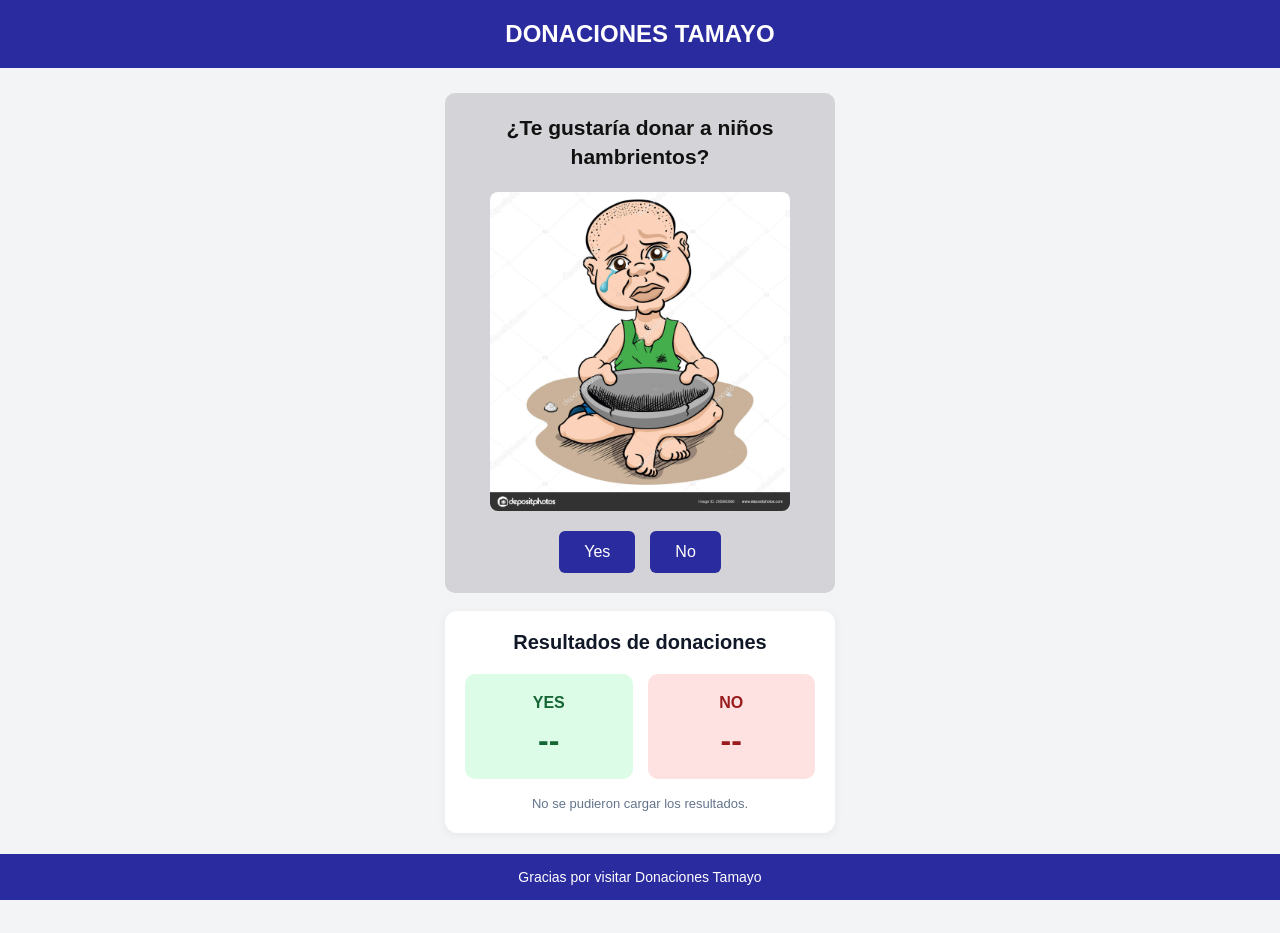
<file: index.html>
<!DOCTYPE html>
<html lang="es">

<head>
    <!-- =====================================
         CONFIGURACIÓN GENERAL
    ====================================== -->

    <meta charset="UTF-8">

    <meta
        name="viewport"
        content="width=device-width, initial-scale=1.0"
    >

    <title>Donaciones Tamayo</title>

    <!-- CSS -->
    <link rel="stylesheet" href="css/primer.css?v=2">

    <!-- JAVASCRIPT -->
    <script src="js/primer.js" defer></script>
</head>


<body>

    <!-- =====================================
         1. ENCABEZADO
    ====================================== -->

    <header>
        <h1>DONACIONES TAMAYO</h1>
    </header>


    <!-- =====================================
         2. CONTENIDO PRINCIPAL
    ====================================== -->

    <main>


        <!-- =====================================
             PANTALLA 1
             PREGUNTA INICIAL
        ====================================== -->

        <section
            id="donation"
            class="donation-card"
        >

            <h2>
                ¿Te gustaría donar a niños hambrientos?
            </h2>

            <!-- Imagen principal -->
            <img
                src="img/donate-kid.jpg"
                alt="Niño solicitando ayuda"
                class="donation-image"
            >

            <!-- Botones -->
            <div class="buttons">

                <button
                    id="accept1"
                    type="button"
                >
                    Yes
                </button>

                <button
                    id="decline1"
                    type="button"
                >
                    No
                </button>

            </div>

        </section>


        <!-- =====================================
             PANTALLA DE AGRADECIMIENTO
             CUANDO CONFIRMA YES
        ====================================== -->

        <section
            id="donation-thanks"
            class="donation-card"
            hidden
        >

            <h2 class="thanks-title">
                ¡Muchas gracias por tu donación! ❤️
            </h2>

            <!-- Imagen de niño feliz -->
            <img
                id="happy-image"
                src="img/happy.jpg"
                alt="Niño feliz"
                class="donation-image"
            >

            <!-- Alternativa si la imagen no existe -->
            <div
                id="happy-fallback"
                hidden
            >

                <span class="happy-emoji">
                    😊❤️
                </span>

            </div>

            <p class="thanks-message">
                ¡Gracias por tu generosidad!
                Tu ayuda puede hacer una gran diferencia.
            </p>

            <button
                id="restart-thanks"
                type="button"
            >
                Volver al inicio
            </button>

        </section>


        <!-- =====================================
             PANTALLA 2
             SEGUNDA PREGUNTA
        ====================================== -->

        <section
            id="donation-hidden"
            class="donation-card"
            hidden
        >

            <h2>
                ¿Estás seguro de que no quieres donar?
            </h2>

            <!-- Imagen de niño triste -->
            <img
                src="img/crying-kid.jpeg"
                alt="Niño triste"
                class="donation-image"
            >

            <!-- Botones -->
            <div class="buttons">

                <button
                    id="accept2"
                    type="button"
                >
                    Yes
                </button>

                <button
                    id="decline2"
                    type="button"
                >
                    No
                </button>

            </div>

        </section>


        <!-- =====================================
             PANTALLA 3
             CONFIRMACIÓN CON HAMBURGUESA
        ====================================== -->

        <section
            id="donation-hidden2"
            class="donation-card"
            hidden
        >

            <!-- Título dinámico -->
            <h2 id="confirmation-title">
                Confirma tu respuesta
            </h2>


            <!-- =================================
                 ÁREA DE LA HAMBURGUESA
            ================================== -->

            <div id="drag-area">

                <!-- Imagen de fondo -->
                <img
                    src="img/donate-kid.jpg"
                    alt="Niño solicitando ayuda"
                    class="donation-image"
                >

                <!-- Hamburguesa arrastrable -->
                <div id="drag">

                    <img
                        src="img/burger.png"
                        alt="Hamburguesa arrastrable"
                        draggable="false"
                    >

                </div>

            </div>


            <!-- =================================
                 INSTRUCCIONES
            ================================== -->

            <p class="drag-instruction">

                🍔 Arrastra la hamburguesa hasta
                el botón

                <strong id="target-label">
                    NO
                </strong>

                para confirmar tu respuesta.

            </p>


            <!-- =================================
                 BOTONES DE CONFIRMACIÓN
            ================================== -->

            <div class="buttons">

                <button
                    id="accept3"
                    type="button"
                >
                    Yes
                </button>

                <button
                    id="decline3"
                    type="button"
                >
                    No
                </button>

            </div>


            <!-- Mensaje de arrastre -->
            <p
                id="drag-message"
                role="status"
                aria-live="polite"
            ></p>

        </section>


        <!-- =====================================
             PANTALLA FINAL
             RESPUESTA NO CONFIRMADA
        ====================================== -->

        <section
            id="donation-complete"
            class="donation-card"
            hidden
        >

            <!-- Título dinámico -->
            <h2 id="final-title"></h2>

            <!-- Mensaje dinámico -->
            <p id="final-message"></p>

            <!-- Reiniciar -->
            <button
                id="restart"
                type="button"
            >
                Volver al inicio
            </button>

        </section>


        <!-- =====================================
             CONTADOR GLOBAL DE VOTOS
             CLOUDFLARE D1
        ====================================== -->

        <section
            id="vote-stats"
            class="vote-stats"
            aria-label="Estadísticas de donaciones"
        >

            <h2>
                Resultados de donaciones
            </h2>


            <!-- Contenedor de estadísticas -->
            <div class="vote-stats-grid">


                <!-- =================================
                     CONTADOR YES
                ================================== -->

                <div class="stat-yes">

                    <h3>YES</h3>

                    <strong id="stats-yes">
                        --
                    </strong>

                </div>


                <!-- =================================
                     CONTADOR NO
                ================================== -->

                <div class="stat-no">

                    <h3>NO</h3>

                    <strong id="stats-no">
                        --
                    </strong>

                </div>

            </div>


            <!-- Estado de conexión -->
            <p
                id="stats-message"
                role="status"
                aria-live="polite"
            >
                Cargando resultados...
            </p>

        </section>


    </main>


    <!-- =====================================
         FOOTER
    ====================================== -->

    <footer>

        <p>
            Gracias por visitar Donaciones Tamayo
        </p>

    </footer>

</body>

</html>
</file>
<file: css/primer.css>
/* ==========================================
   DONACIONES TAMAYO
   Archivo: css/primer.css
========================================== */


/* ==========================================
   1. CONFIGURACIÓN GENERAL
========================================== */

* {
    box-sizing: border-box;
}

html {
    scroll-behavior: smooth;
}

body {
    font-family: Arial, Helvetica, sans-serif;

    margin: 0;
    padding: 0;

    min-height: 100vh;

    background-color: #f3f4f6;
    color: #111827;
}

/* Ocultar pantallas inactivas */

[hidden] {
    display: none !important;
}


/* ==========================================
   2. HEADER
========================================== */

header {
    width: 100%;

    background-color: rgb(43, 43, 160);
    color: white;

    display: flex;
    justify-content: center;
    align-items: center;

    padding: 20px;
}

header h1 {
    margin: 0;

    font-size: 24px;
    font-weight: bold;

    text-align: center;
}


/* ==========================================
   3. CONTENIDO PRINCIPAL
========================================== */

main {
    width: 100%;

    min-height: calc(100vh - 140px);

    display: flex;
    flex-direction: column;

    justify-content: flex-start;
    align-items: center;

    gap: 18px;

    padding: 25px 15px 100px;
}


/* ==========================================
   4. TARJETAS DE DONACIÓN
========================================== */

.donation-card {
    width: 100%;
    max-width: 390px;

    background-color: #d4d4d8;
    color: #111111;

    padding: 20px;

    border-radius: 10px;

    text-align: center;
}

.donation-card h2 {
    font-size: 21px;
    font-weight: bold;

    line-height: 1.4;

    margin-top: 0;
    margin-bottom: 20px;
}


/* ==========================================
   5. IMÁGENES DE DONACIÓN
========================================== */

.donation-image {
    display: block;

    width: 100%;
    max-width: 300px;

    /* Mantener tamaño proporcional */
    height: auto;

    /* No recortar la fotografía */
    object-fit: contain;

    border-radius: 8px;

    margin-left: auto;
    margin-right: auto;
}


/* ==========================================
   6. CONTENEDOR DE BOTONES
========================================== */

.buttons {
    display: flex;

    flex-direction: row;

    justify-content: center;
    align-items: center;

    gap: 15px;

    margin-top: 20px;
}


/* ==========================================
   7. ESTILOS DE BOTONES
========================================== */

button {
    background-color: rgb(43, 43, 160);
    color: white;

    border: none;
    border-radius: 6px;

    padding: 12px 25px;

    font-size: 16px;
    font-weight: 500;

    cursor: pointer;

    transition:
        background-color 0.2s ease,
        transform 0.2s ease;
}

button:hover {
    background-color: rgb(25, 25, 120);
}

button:active {
    transform: scale(0.97);
}

button:focus-visible {
    outline: 3px solid #60a5fa;
    outline-offset: 3px;
}

/* Botones deshabilitados mientras guarda */

button:disabled {
    opacity: 0.6;
    cursor: not-allowed;
}


/* ==========================================
   8. BOTÓN NO - PANTALLA 3
========================================== */

#decline3 {
    background-color: #dc2626;
}

#decline3:hover {
    background-color: #b91c1c;
}


/* ==========================================
   9. ÁREA DE LA HAMBURGUESA
========================================== */

#drag-area {
    position: relative;

    width: 300px;
    max-width: 100%;

    height: 250px;

    margin: 0 auto;

    /* Permitir movimiento fuera de la foto */
    overflow: visible;
}


/* ==========================================
   10. IMAGEN DE FONDO
========================================== */

#drag-area .donation-image {
    display: block;

    width: 100%;
    max-width: none;

    height: 100%;

    object-fit: contain;

    border-radius: 8px;

    pointer-events: none;
}


/* ==========================================
   11. HAMBURGUESA ARRASTRABLE
========================================== */

#drag {
    position: absolute;

    /* Centro de la imagen */
    top: 50%;
    left: 50%;

    transform: translate(-50%, -50%);

    width: 100px;
    height: 100px;

    cursor: grab;

    user-select: none;
    touch-action: none;

    z-index: 20;
}

#drag img {
    display: block;

    width: 100%;
    height: 100%;

    object-fit: contain;

    pointer-events: none;
    user-select: none;

    -webkit-user-drag: none;
}

#drag:active {
    cursor: grabbing;
}


/* ==========================================
   12. INSTRUCCIONES DE ARRASTRE
========================================== */

.drag-instruction {
    background-color: #fff3cd;
    color: #664d03;

    border: 1px solid #ffecb5;
    border-radius: 8px;

    padding: 12px;

    margin-top: 20px;
    margin-bottom: 10px;

    font-size: 14px;
    line-height: 1.5;

    text-align: center;
}

.drag-instruction strong {
    color: #dc2626;
    font-weight: bold;
}


/* ==========================================
   13. EFECTO AL ARRASTRAR SOBRE BOTÓN
========================================== */

#accept3.drop-hover,
#decline3.drop-hover {
    background-color: #16a34a;

    outline: 3px solid #86efac;

    transform: scale(1.08);
}


/* ==========================================
   14. MENSAJES DEL ARRASTRE
========================================== */

#drag-message {
    min-height: 20px;

    margin-top: 15px;
    margin-bottom: 0;

    font-size: 14px;
    font-weight: 500;

    line-height: 1.5;

    color: #991b1b;
}


/* ==========================================
   15. PANTALLA DE AGRADECIMIENTO
========================================== */

#donation-thanks {
    text-align: center;
}

#donation-thanks .thanks-title {
    color: #15803d;

    font-size: 24px;
    font-weight: bold;
}

.thanks-message {
    font-size: 16px;
    line-height: 1.6;

    color: #374151;

    margin: 20px 0;
}

#restart-thanks {
    background-color: #16a34a;
}

#restart-thanks:hover {
    background-color: #15803d;
}


/* ==========================================
   16. IMAGEN FELIZ ALTERNATIVA
========================================== */

#happy-fallback {
    padding: 45px 0;
    text-align: center;
}

.happy-emoji {
    font-size: 80px;
}


/* ==========================================
   17. PANTALLA FINAL
========================================== */

#donation-complete {
    padding: 35px 20px;
}

#final-title {
    font-size: 24px;
    margin-bottom: 15px;
}

#final-message {
    font-size: 16px;
    line-height: 1.5;

    margin-bottom: 25px;
}


/* ==========================================
   18. PANEL DE ESTADÍSTICAS
========================================== */

.vote-stats {
    width: 100%;
    max-width: 390px;

    background-color: #ffffff;

    padding: 20px;

    border-radius: 12px;

    text-align: center;

    box-shadow:
        0 2px 10px rgba(0, 0, 0, 0.06);
}

.vote-stats h2 {
    font-size: 20px;
    font-weight: bold;

    color: #111827;

    margin-top: 0;
    margin-bottom: 20px;
}


/* ==========================================
   19. CONTENEDOR DE CONTADORES
========================================== */

.vote-stats-grid {
    display: grid;

    grid-template-columns: repeat(2, minmax(0, 1fr));

    gap: 15px;

    width: 100%;
}


/* ==========================================
   20. CONTADOR YES
========================================== */

.stat-yes {
    background-color: #dcfce7;
    color: #166534;

    border-radius: 10px;

    padding: 20px 10px;

    text-align: center;
}

.stat-yes h3 {
    font-size: 16px;
    font-weight: bold;

    margin: 0 0 10px;
}

#stats-yes {
    display: block;

    font-size: 32px;
    font-weight: bold;

    font-variant-numeric: tabular-nums;

    overflow-wrap: anywhere;
}


/* ==========================================
   21. CONTADOR NO
========================================== */

.stat-no {
    background-color: #fee2e2;
    color: #991b1b;

    border-radius: 10px;

    padding: 20px 10px;

    text-align: center;
}

.stat-no h3 {
    font-size: 16px;
    font-weight: bold;

    margin: 0 0 10px;
}

#stats-no {
    display: block;

    font-size: 32px;
    font-weight: bold;

    font-variant-numeric: tabular-nums;

    overflow-wrap: anywhere;
}


/* ==========================================
   22. ESTADO DE LA CONEXIÓN
========================================== */

#stats-message {
    font-size: 13px;
    font-weight: 400;

    color: #64748b;

    line-height: 1.5;

    margin-top: 15px;
    margin-bottom: 0;
}


/* ==========================================
   23. FOOTER
========================================== */

footer {
    position: fixed;

    bottom: 0;
    left: 0;

    width: 100%;

    background-color: rgb(43, 43, 160);
    color: white;

    text-align: center;

    padding: 15px;

    z-index: 5;
}

footer p {
    font-size: 14px;
    margin: 0;
}


/* ==========================================
   24. RESPONSIVE - TABLET
========================================== */

@media (max-width: 768px) {

    header h1 {
        font-size: 22px;
    }

    main {
        padding: 25px 15px 100px;
    }

    .donation-card,
    .vote-stats {
        max-width: 390px;
    }

}


/* ==========================================
   25. RESPONSIVE - MOBILE
========================================== */

@media (max-width: 480px) {

    header {
        padding: 15px;
    }

    header h1 {
        font-size: 20px;
    }

    main {
        padding: 20px 12px 100px;

        gap: 15px;
    }

    .donation-card {
        padding: 15px;
        border-radius: 8px;
    }

    .donation-card h2 {
        font-size: 19px;
    }

    /* No recortar imágenes en móvil */

    .donation-image {
        width: 100%;
        height: auto;
        object-fit: contain;
    }

    /* Contenedor de hamburguesa */

    #drag-area {
        width: 100%;
        height: 220px;
    }

    #drag {
        width: 85px;
        height: 85px;
    }

    /* Instrucciones */

    .drag-instruction {
        font-size: 13px;
    }

    /* Botones */

    button {
        padding: 12px 22px;
        font-size: 15px;
    }

    /* Estadísticas */

    .vote-stats {
        padding: 15px;
    }

    .vote-stats h2 {
        font-size: 18px;
    }

    .vote-stats-grid {
        gap: 10px;
    }

    .stat-yes,
    .stat-no {
        padding: 15px 8px;
    }

    #stats-yes,
    #stats-no {
        font-size: 28px;
    }

    /* Footer */

    footer p {
        font-size: 12px;
    }
}


/* ==========================================
   26. PANTALLAS MUY PEQUEÑAS
========================================== */

@media (max-width: 340px) {

    header h1 {
        font-size: 18px;
    }

    .donation-card h2 {
        font-size: 17px;
    }

    #drag {
        width: 70px;
        height: 70px;
    }

    .buttons {
        gap: 10px;
    }

    button {
        padding: 10px 16px;
    }

    #stats-yes,
    #stats-no {
        font-size: 24px;
    }
}


/* ==========================================
   27. REDUCIR ANIMACIONES SI SE SOLICITA
========================================== */

@media (prefers-reduced-motion: reduce) {

    html {
        scroll-behavior: auto;
    }

    button {
        transition: none;
    }

}
</file>
